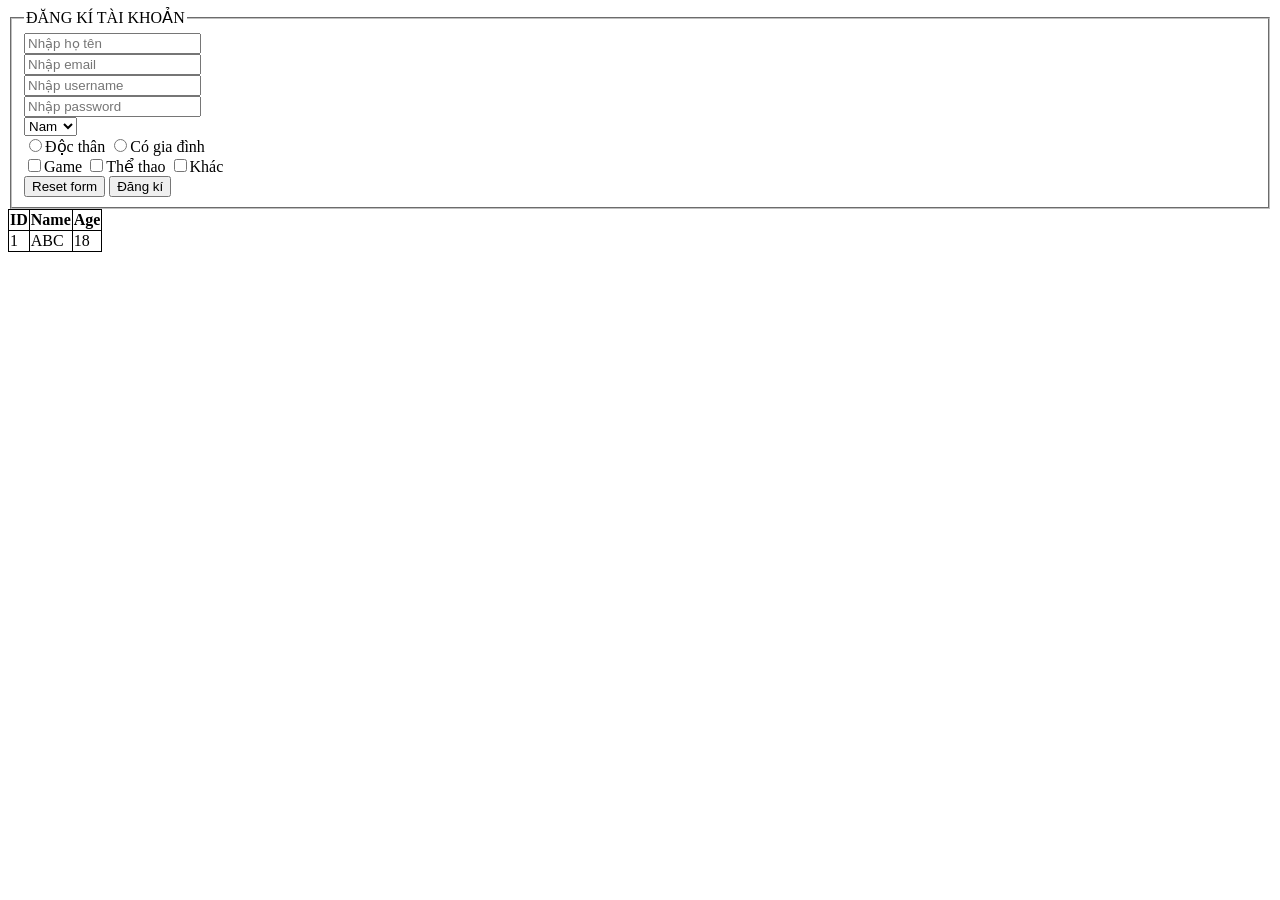
<file: FE Basic/buoi 1/public/abc/hello.html>
<!doctype html>
<html lang="en">
    <head>
        <meta charset="UTF-8" />
        <meta name="viewport" content="width=device-width, initial-scale=1.0" />
        <title>Hello</title>

        <style>
            th,
            td,
            table {
                border: 1px solid black;
                border-collapse: collapse;
            }
        </style>
    </head>
    <body>
        <form>
            <fieldset>
                <legend>ĐĂNG KÍ TÀI KHOẢN</legend>

                <div>
                    <input type="text" name="fullname" autocomplete="off" placeholder="Nhập họ tên" />
                </div>

                <div>
                    <input type="email" name="email" autocomplete="off" placeholder="Nhập email" />
                </div>

                <div>
                    <input type="text" name="username" autocomplete="off" placeholder="Nhập username" />
                </div>
                <div>
                    <input type="password" name="password" autocomplete="off" placeholder="Nhập password    " />
                </div>

                <div>
                    <select name="gender">
                        <option value="">Nam</option>
                        <option value="">Nữ</option>
                        <option value="">Khác</option>
                    </select>
                </div>

                <div><input type="radio" name="marid" />Độc thân <input type="radio" name="marid" />Có gia đình</div>

                <div>
                    <input type="checkbox" name="sothich" />Game <input type="checkbox" name="sothich" />Thể thao <input type="checkbox" name="sothich" />Khác
                </div>

                <input type="reset" value="Reset form" />
                <button>Đăng kí</button>
            </fieldset>
        </form>

        <table>
            <tr>
                <th>ID</th>
                <th>Name</th>
                <th>Age</th>
            </tr>
            <tr>
                <td>1</td>
                <td>ABC</td>
                <td>18</td>
            </tr>
        </table>
    </body>
</html>
</file>
